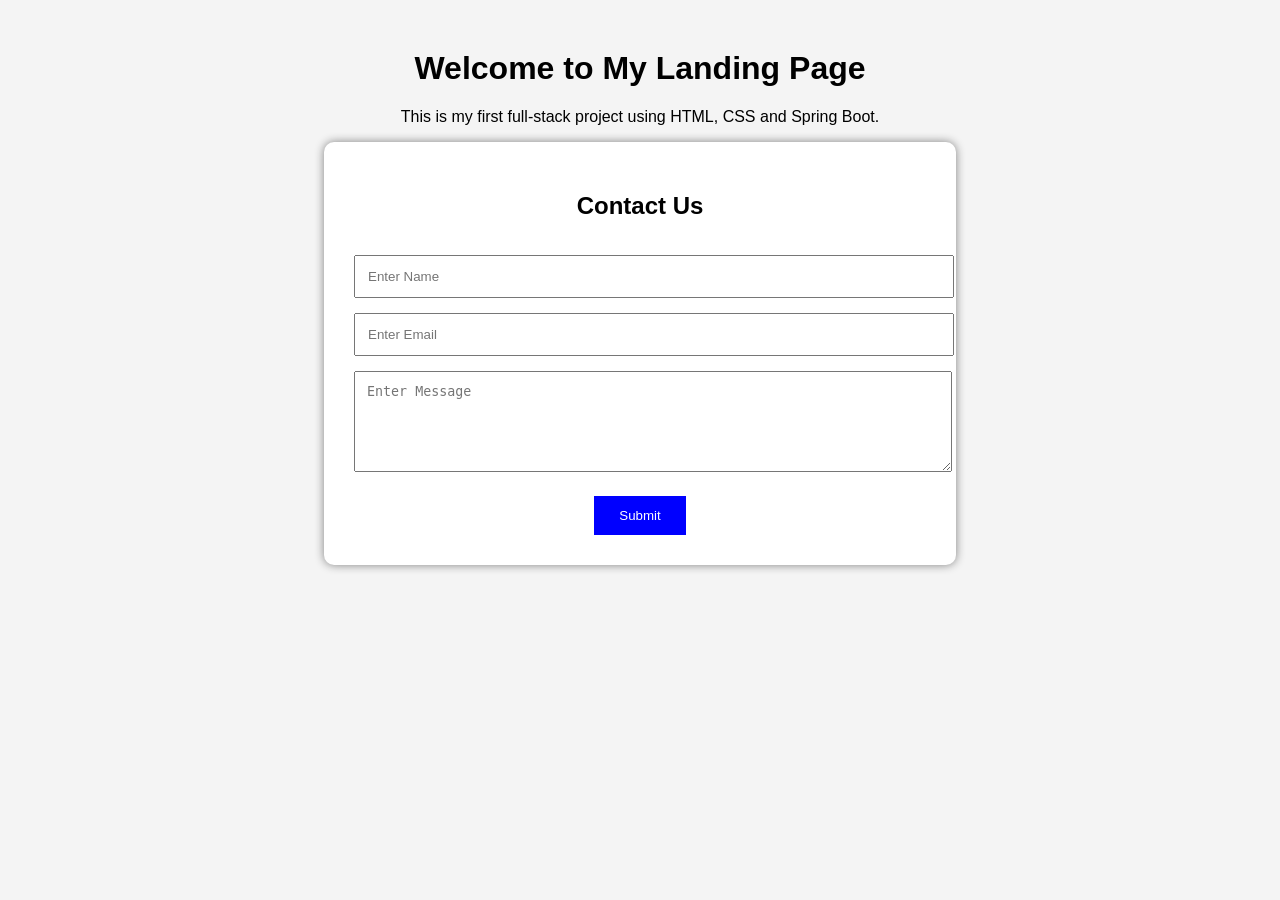
<file: src/main/resources/static/index.html>
<!DOCTYPE html>
<html>
<head>
    <title>Landing Page</title>
    <link rel="stylesheet" href="style.css">
</head>
<body>

<div class="container">

    <h1>Welcome to My Landing Page</h1>

    <p>
        This is my first full-stack project using HTML, CSS and Spring Boot.
    </p>

    <div class="form-box">

        <h2>Contact Us</h2>

        <form action="/submit" method="post">

            <input type="text"
                   name="name"
                   placeholder="Enter Name"
                   required>

            <input type="email"
                   name="email"
                   placeholder="Enter Email"
                   required>

            <textarea
                    name="message"
                    placeholder="Enter Message"
                    rows="5"
                    required></textarea>

            <button type="submit">
                Submit
            </button>

        </form>

    </div>

</div>

</body>
</html>
</file>
<file: src/main/resources/static/style.css>
body{
    font-family: Arial, sans-serif;
    background:#f4f4f4;
}

.container{
    width:50%;
    margin:auto;
    margin-top:50px;
    text-align:center;
}

.form-box{
    background:white;
    padding:30px;
    border-radius:10px;
    box-shadow:0 0 10px gray;
}

input,
textarea{
    width:100%;
    padding:12px;
    margin-top:15px;
}

button{
    margin-top:20px;
    padding:12px 25px;
    background:blue;
    color:white;
    border:none;
    cursor:pointer;
}

button:hover{
    background:darkblue;
}
</file>
